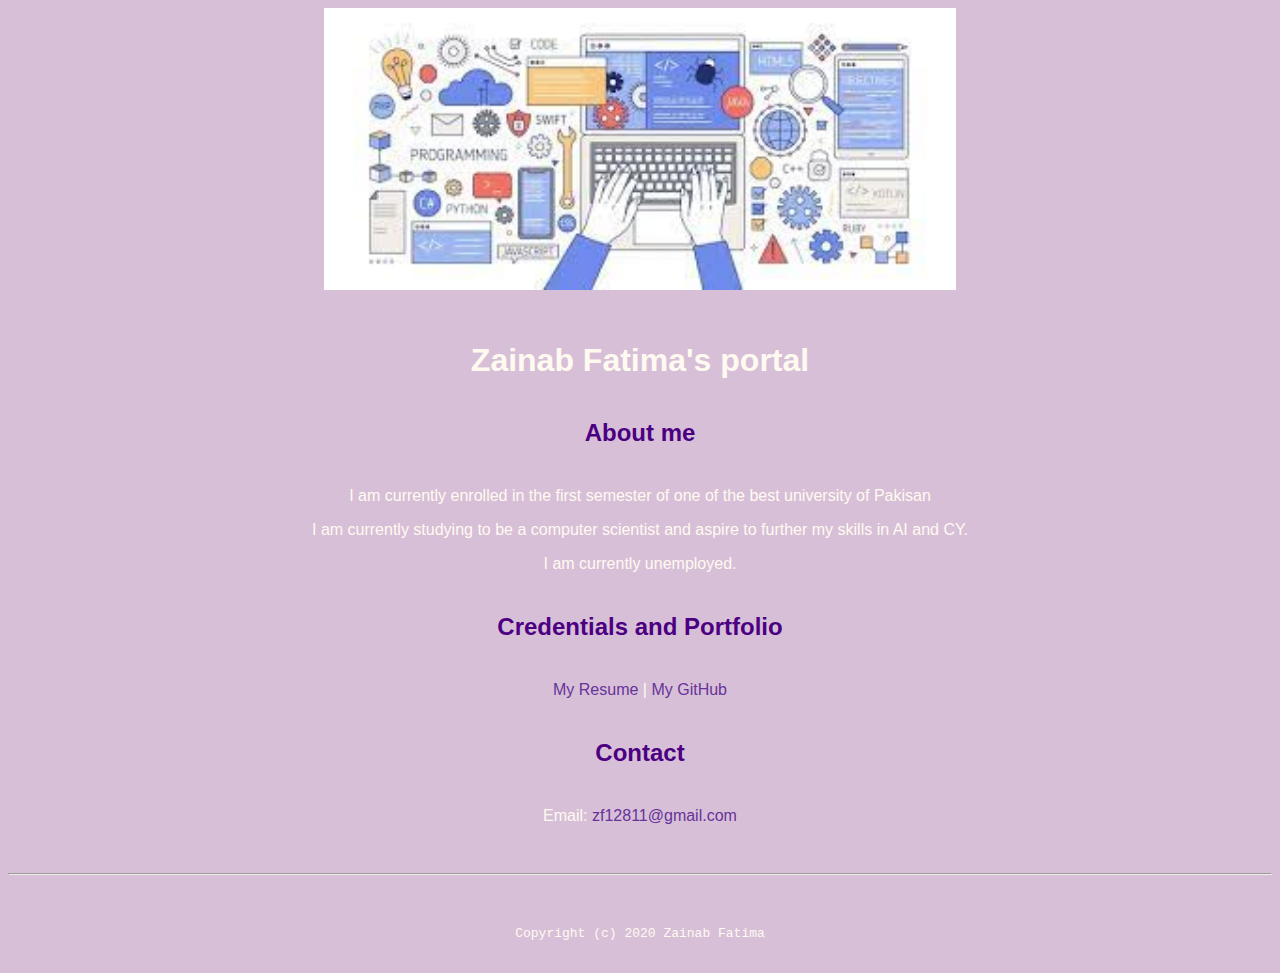
<file: index.html>
<!doctype html>

<!-- this is a comment for human! -->

<html lang="en">

  <header>
    <title> Zainab Fatima's portal </title>
    <link rel="stylesheet" href="css/master.css">
    <link rel="FaviconIcon" href="favicon.ico" type="image/x-icon">
    <link rel="shortcut" href="favicon.ico" type="image/x-icon">
    <meta name="viewport" content="width=device-width, initial-scale=1, shrink-to-fit=no">
    <meta name="name" content="Zainab Fatima's Portal">
    <meta name="robots" content="noindex, nofollow">
  </header>

  <body>
    <img src= "images/Banner.jpg" width="50%" alt="banner">
    <h1> Zainab Fatima's portal </h1>
    <h2> About me </h2>
    <p> I am currently enrolled in the first semester of one of the best university of Pakisan </p>
    <p> I am currently studying to be  a computer scientist and aspire to further my skills in AI and CY. </p>
    <p> I am currently unemployed. </p>
    <h2>Credentials and Portfolio</h2>

    <p><a href="resume.html">My Resume</a> |<a href="https://github.com/ZainabFatima10"> My GitHub</a></p>
    <h2>Contact</h2>

    <p>Email: <a href="mailto:zf12811@gmail.com"> zf12811@gmail.com</a></p>
    </body>

  <footer>
    <hr>
    <code>Copyright (c) 2020 Zainab Fatima</code>
  </footer>

</html>
</file>
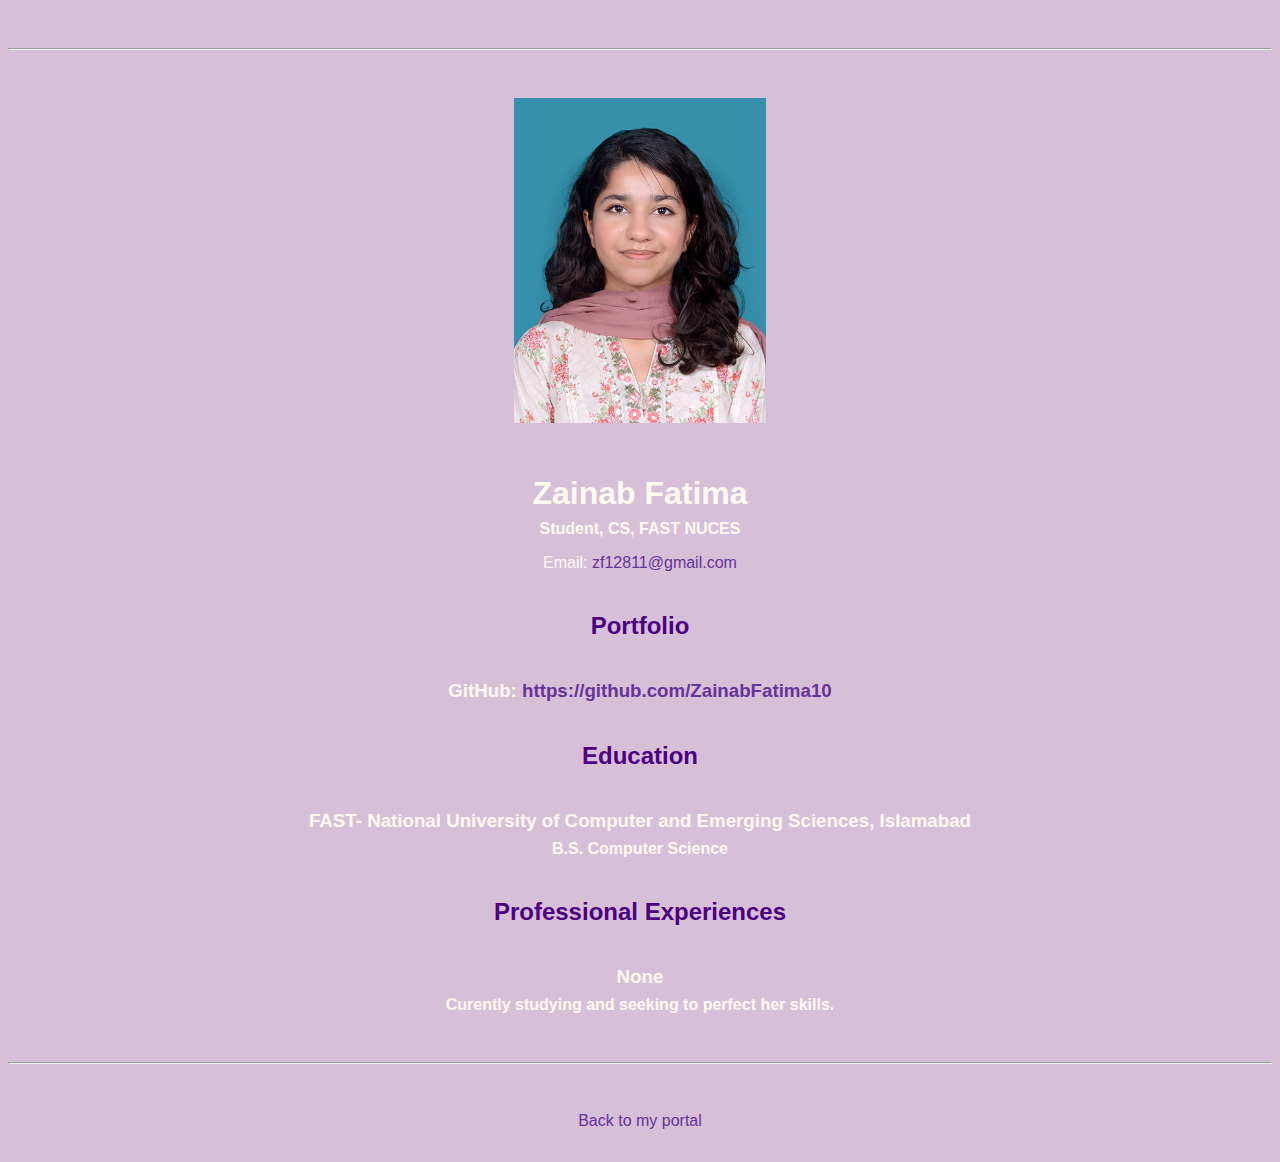
<file: resume.html>
<!doctype html>

<!-- this is a comment for human! -->

<html lang="en">

  <header>
    <title>Zainab Fatima's Resume</title>
    <link rel="stylesheet" href="css/master.css">
    <link rel="FaviconIcon" href="favicon.ico" type="image/x-icon">
    <link rel="shortcut" href="favicon.ico" type="image/x-icon">
    <meta name="viewport" content="width=device-width, initial-scale=1, shrink-to-fit=no">
    <meta name="name" content="Zainab Fatima's Portal">
    <meta name="robots" content="noindex, nofollow">
  </header>

  <body>
    <hr>

    <img src="images/Headshot.jpg" alt="Zainab Fatima's headshot" width="20%">

    <h1>Zainab Fatima</h1>
    <h4>Student, CS, FAST NUCES </h4>

    <p>Email: <a href="mailto:zf12811@gmail.com" target="_blank">zf12811@gmail.com</a></p>
    <!-- don't post physical address, personal phone number or other personal information on the web! -->

    <h2>Portfolio</h2>
      <h3>GitHub: <a href="https://github.com/ZainabFatima10" target="_blank">https://github.com/ZainabFatima10</a></h3>

    <h2>Education</h2>

    <h3>FAST- National University of Computer and Emerging Sciences, Islamabad</h3>
    <h4>B.S. Computer Science</h4>

    <h2>Professional Experiences</h2>

    <h3>None</h3>
    <h4>Curently studying and seeking to perfect her skills. </h4>
  </body>

  <footer>
  <hr>
  <p><a href="index.html">Back to my portal</a><p>
  </footer>

</html>
</file>
<file: css/master.css>
/* Cascading stylesheet for the website */

/* Text inside these asterisks and slashes are comments for human */

  a {
    color:#663399;/* set the text color to blue here */
    text-decoration: none; /* This means we do not want hyperlinks to be underlined */
  }

  a:hover {
    color: #000000;/* set the text color to red here */
    text-decoration: none; /* This means we do not want hyperlinks to be underlined */
  }

  body {
    background-color: #D8BFD8;/* set the background color here */
    color: #FFFAF0;/* set the text color to black here  FFFAF0 */
    font-family: Arial, Helvetica, sans-serif;/* set the font here */
    text-align: center;/* set the text alignment here */
   }

  footer {
    margin-top: 2rem;
    margin-bottom: 2rem;
  }

  h1 {
    margin-bottom: 0.5rem;
    margin-top: 3rem;
   }

  h2 {
    color: #4B0082;/* set the text color of to #075AAB here */
    /* set both the bottom margin and top margin to 2.5rem here */
    margin-bottom: 2.5rem;
    margin-top: 2.5rem;
   }

  h3 {
    margin-bottom: 0;
    margin-top: 2rem;
  }

  h4 {
    margin-bottom: 1rem;
    margin-top: 0.5rem;
  }

  h5 {
    margin-top: 0.5rem;
  }

  hr {
    margin-bottom: 3rem;
    margin-top: 3rem;
  }

  /* this controls how the bullet points in the resume page looks */
  ul {
    display: table;
    margin: 0 auto;
    text-align: left;
  }
</file>
